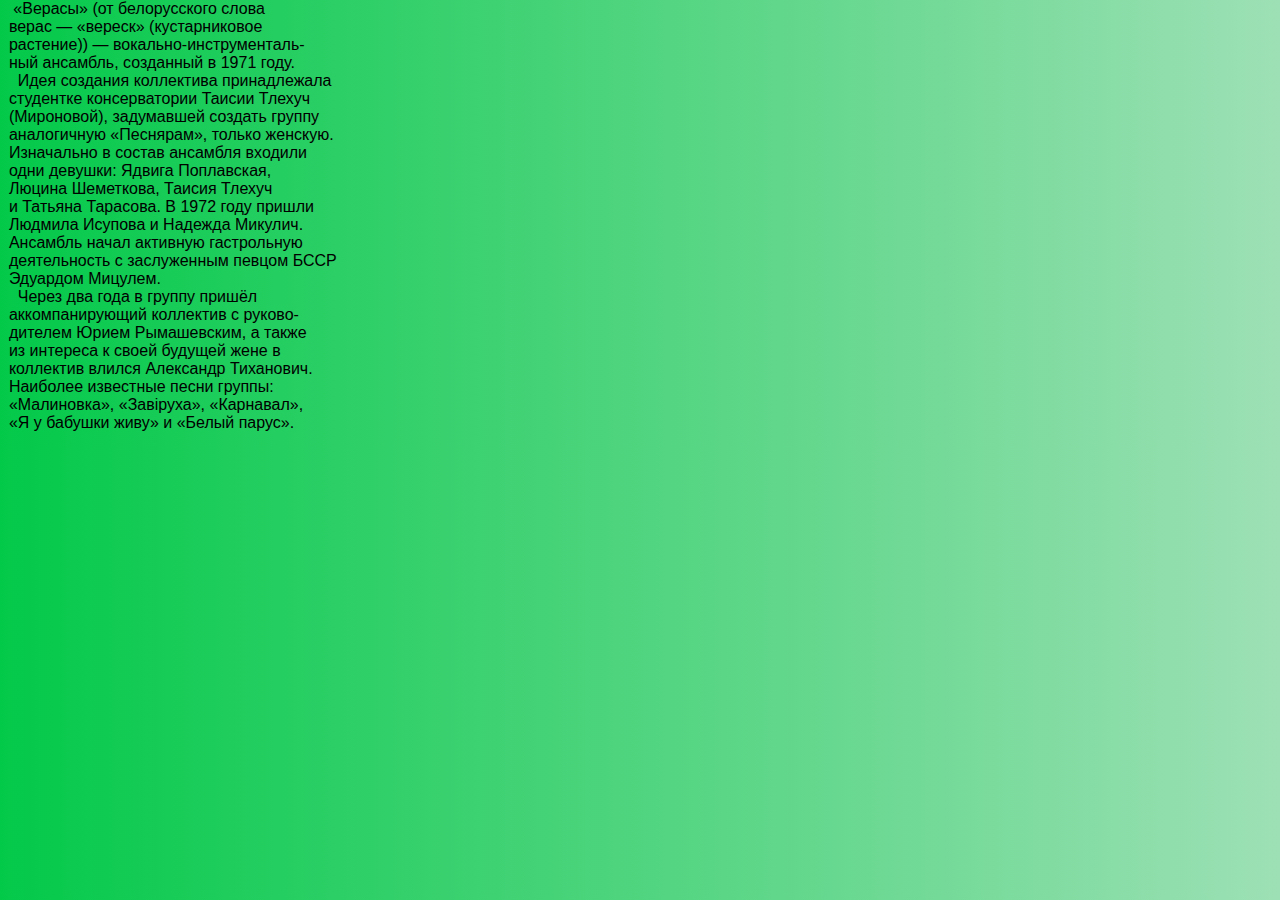
<file: zavians.html>
<!DOCTYPE html>
<html lang="en">
<head>
    <meta charset="UTF-8">
    <meta name="viewport" content="width=device-width, initial-scale=1.0">
    <title>Завируха b</title>
    <link href="https://cdn.jsdelivr.net/npm/bootstrap@5.3.2/dist/css/bootstrap.min.css" 
    rel="stylesheet" integrity="sha384-T3c6CoIi6uLrA9TneNEoa7RxnatzjcDSCmG1MXxSR1GAsXEV/Dwwykc2MPK8M2HN"
      crossorigin="anonymous"/>
    <link rel="stylesheet" href="zavi.css">
    <link rel="icon" type="Images/x-icon" href="../../Images/atsicon.ico"/>
</head>
<body>
 <div class="readtext">   
<pre><p>   «Верасы» (от белорусского слова
  верас — «вереск» (кустарниковое 
  растение)) — вокально-инструменталь-
  ный ансамбль, созданный в 1971 году.
    Идея создания коллектива принадлежала 
  студентке консерватории Таисии Тлехуч 
  (Мироновой), задумавшей создать группу 
  аналогичную «Песнярам», только женскую.
  Изначально в состав ансамбля входили 
  одни девушки: Ядвига Поплавская, 
  Люцина Шеметкова, Таисия Тлехуч 
  и Татьяна Тарасова. В 1972 году пришли 
  Людмила Исупова и Надежда Микулич. 
  Ансамбль начал активную гастрольную 
  деятельность с заслуженным певцом БССР 
  Эдуардом Мицулем.
    Через два года в группу пришёл 
  аккомпанирующий коллектив с руково-
  дителем Юрием Рымашевским, а также 
  из интереса к своей будущей жене в 
  коллектив влился Александр Тиханович.
  Наиболее известные песни группы: 
  «Малиновка», «Завіруха», «Карнавал», 
  «Я у бабушки живу» и «Белый парус».
</p>  </pre>
</div>
<script src="https://cdn.jsdelivr.net/npm/bootstrap@5.3.2/dist/js/bootstrap.bundle.min.js" 
integrity="sha384-C6RzsynM9kWDrMNeT87bh95OGNyZPhcTNXj1NW7RuBCsyN/o0jlpcV8Qyq46cDfL" crossorigin="anonymous"
    ></script>    
</body>
</html>
</file>
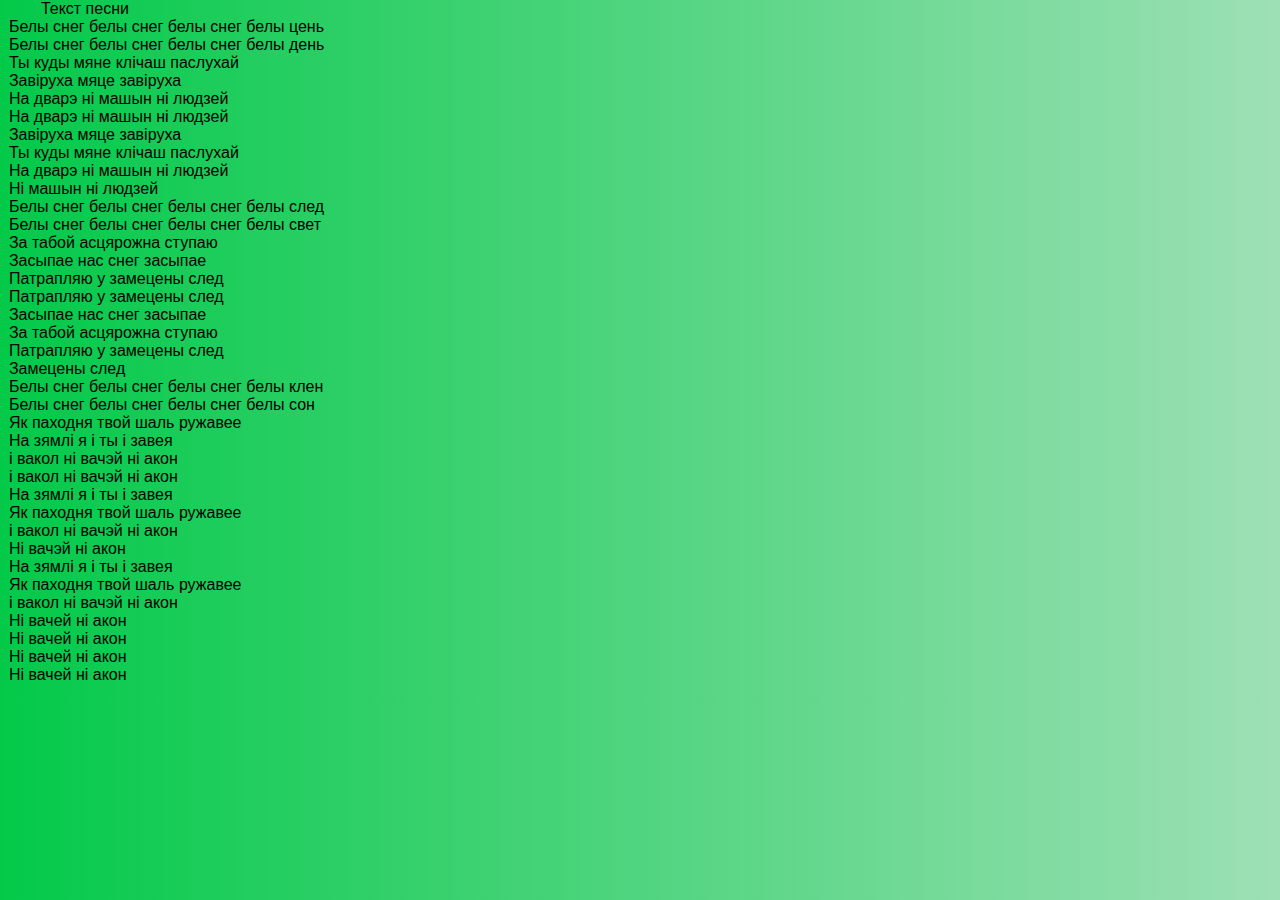
<file: zavibel.html>
<!DOCTYPE html>
<html lang="en">
<head>
    <meta charset="UTF-8">
    <meta name="viewport" content="width=device-width, initial-scale=1.0">
    <title>Завируха b</title>
    <link href="https://cdn.jsdelivr.net/npm/bootstrap@5.3.2/dist/css/bootstrap.min.css" 
    rel="stylesheet" integrity="sha384-T3c6CoIi6uLrA9TneNEoa7RxnatzjcDSCmG1MXxSR1GAsXEV/Dwwykc2MPK8M2HN"
      crossorigin="anonymous"/>
    <link rel="stylesheet" href="zavi.css">
    <link rel="icon" type="Images/x-icon" href="../../Images/atsicon.ico"/>
</head>
<body>
 <div class="readtext">   
<pre><p>  <span>Текст песни</span>
  Белы снег белы снег белы снег белы цень 
  Белы снег белы снег белы снег белы день 
  Ты куды мяне клiчаш паслухай 
  Завiруха мяце завiруха 
  На дварэ нi машын нi людзей 
  На дварэ нi машын нi людзей 
  Завiруха мяце завiруха 
  Ты куды мяне клiчаш паслухай 
  На дварэ нi машын нi людзей 
  Нi машын нi людзей 
  Белы снег белы снег белы снег белы след 
  Белы снег белы снег белы снег белы свет 
  За табой асцярожна ступаю 
  Засыпае нас снег засыпае 
  Патрапляю у замецены след 
  Патрапляю у замецены след 
  Засыпае нас снег засыпае 
  За табой асцярожна ступаю 
  Патрапляю у замецены след 
  Замецены след 
  Белы снег белы снег белы снег белы клен 
  Белы снег белы снег белы снег белы сон 
  Як паходня твой шаль ружавее 
  На зямлi я i ты i завея 
  i вакол нi вачэй нi акон 
  i вакол нi вачэй нi акон 
  На зямлi я i ты i завея 
  Як паходня твой шаль ружавее 
  i вакол нi вачэй нi акон 
  Нi вачэй нi акон 
  На зямлi я i ты i завея 
  Як паходня твой шаль ружавее 
  i вакол нi вачэй нi акон 
  Нi вачей нi акон 
  Нi вачей нi акон 
  Нi вачей нi акон 
  Нi вачей нi акон
</p>  </pre>
</div>
<script src="https://cdn.jsdelivr.net/npm/bootstrap@5.3.2/dist/js/bootstrap.bundle.min.js" 
integrity="sha384-C6RzsynM9kWDrMNeT87bh95OGNyZPhcTNXj1NW7RuBCsyN/o0jlpcV8Qyq46cDfL" crossorigin="anonymous"
    ></script>    
</body>
</html>
</file>
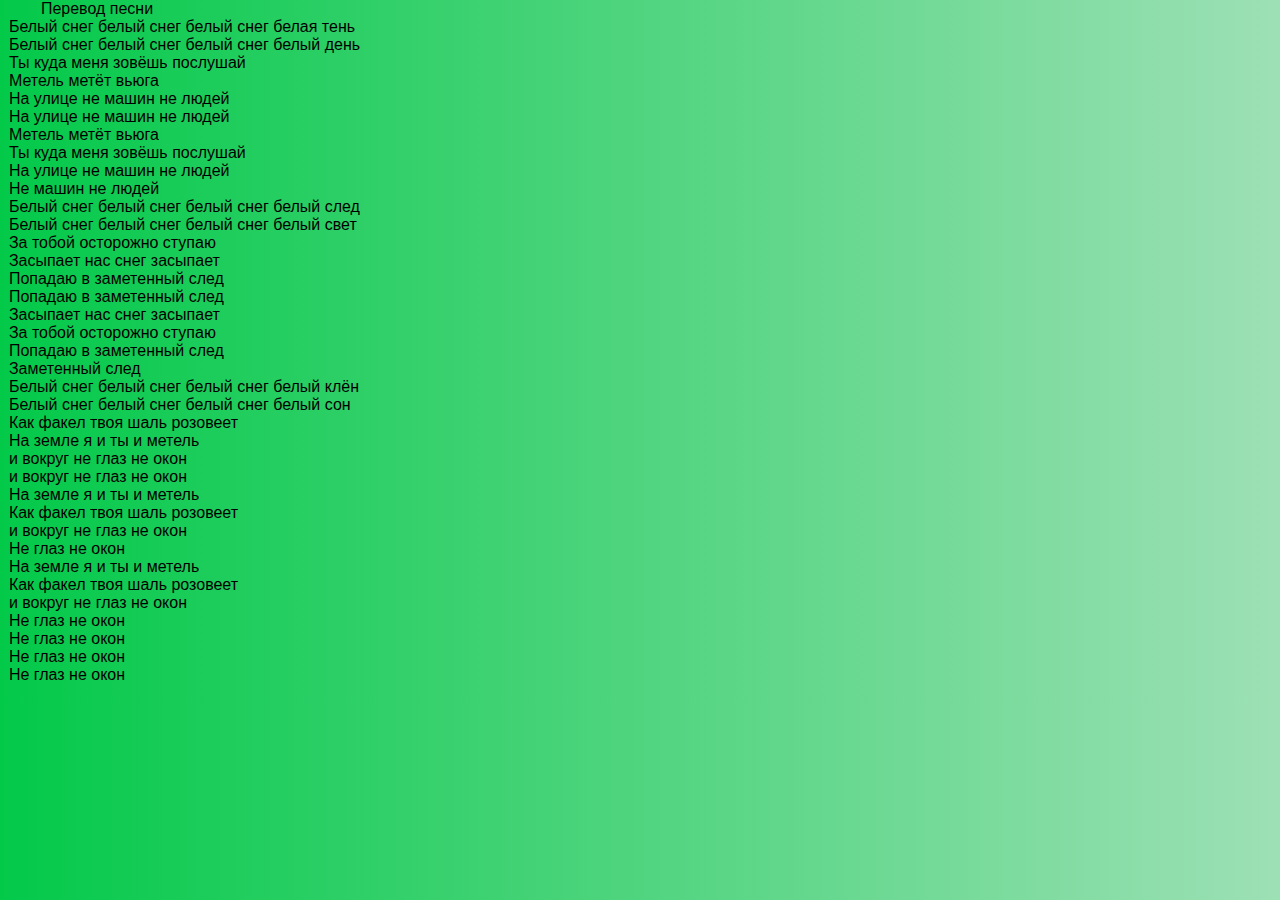
<file: zavirus.html>
<!DOCTYPE html>
<html lang="en">
<head>
    <meta charset="UTF-8">
    <meta name="viewport" content="width=device-width, initial-scale=1.0">
    <title>Завируха r</title>
    <link href="https://cdn.jsdelivr.net/npm/bootstrap@5.3.2/dist/css/bootstrap.min.css" 
    rel="stylesheet" integrity="sha384-T3c6CoIi6uLrA9TneNEoa7RxnatzjcDSCmG1MXxSR1GAsXEV/Dwwykc2MPK8M2HN"
      crossorigin="anonymous"/>
    <link rel="stylesheet" href="zavi.css">
    <link rel="icon" type="Images/x-icon" href="../../Images/atsicon.ico"/>
</head>
<body>
 <div class="readtext">   
<pre><p>  <span>Перевод песни</span>
  Белый снег белый снег белый снег белая тень 
  Белый снег белый снег белый снег белый день 
  Ты куда меня зовёшь послушай 
  Метель метёт вьюга 
  На улице не машин не людей 
  На улице не машин не людей 
  Метель метёт вьюга 
  Ты куда меня зовёшь послушай 
  На улице не машин не людей 
  Не машин не людей 
  Белый снег белый снег белый снег белый след 
  Белый снег белый снег белый снег белый свет 
  За тобой осторожно ступаю 
  Засыпает нас снег засыпает 
  Попадаю в заметенный след 
  Попадаю в заметенный след 
  Засыпает нас снег засыпает 
  За тобой осторожно ступаю 
  Попадаю в заметенный след 
  Заметенный след 
  Белый снег белый снег белый снег белый клён 
  Белый снег белый снег белый снег белый сон 
  Как факел твоя шаль розовеет 
  На земле я и ты и метель 
  и вокруг не глаз не окон 
  и вокруг не глаз не окон 
  На земле я и ты и метель 
  Как факел твоя шаль розовеет 
  и вокруг не глаз не окон 
  Не глаз не окон 
  На земле я и ты и метель 
  Как факел твоя шаль розовеет 
  и вокруг не глаз не окон 
  Не глаз не окон 
  Не глаз не окон 
  Не глаз не окон 
  Не глаз не окон
</p>  </pre>  
</div>
<script src="https://cdn.jsdelivr.net/npm/bootstrap@5.3.2/dist/js/bootstrap.bundle.min.js" 
integrity="sha384-C6RzsynM9kWDrMNeT87bh95OGNyZPhcTNXj1NW7RuBCsyN/o0jlpcV8Qyq46cDfL" crossorigin="anonymous"
    ></script>    
</body>
</html>
</file>
<file: zavi.css>
*{  margin: 0; padding: 0;  }
body { background: linear-gradient(90deg, rgb(3, 201, 73), rgb(157, 224, 181)); }
p{font-size: medium;
font-family: Verdana, Geneva, Tahoma, sans-serif;}
span{padding-left: 2rem;}
</file>
